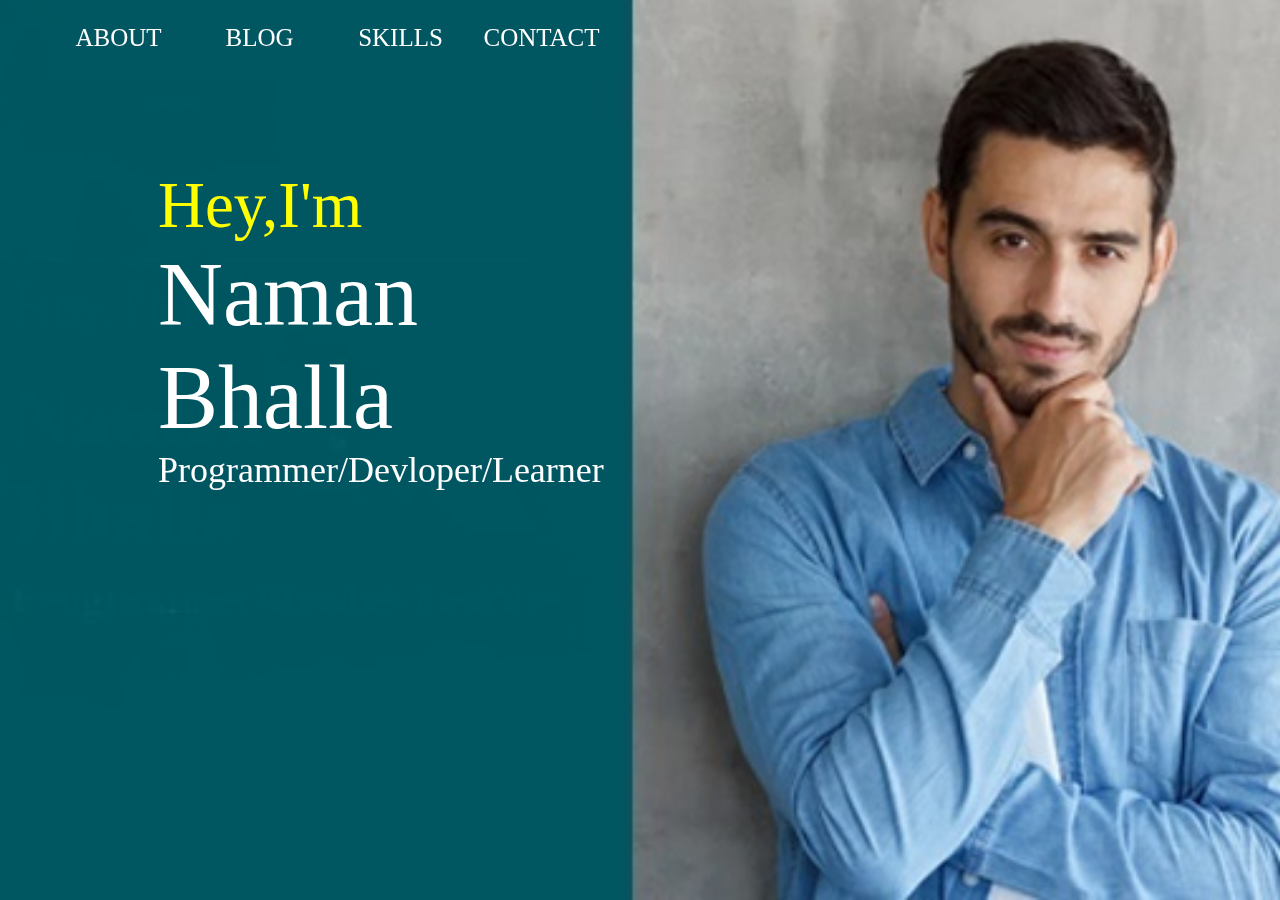
<file: index.html>
<!doctype >
<html>
<head>

<style>
body{
	background:url("background6.jpg")
	center no-repeat;
	background-size:cover ;

	
	
}
.bio{
	
	width:100%;
	height:100px;
	
	  position: fixed;
  
  width: 100%;

	}
.bio ul li{
	float:left;
	margin-left: 0px;
	width:141px;
	list-style:none;
	height:50px;
	
	background-color:#005761;
	color:white;
	font-size:25px;
	text-align:center;
	
 }
 
.active{
	background-color:green;
}
.mainn{
	
	color:white;
}
.main{
	

}
.name{
	margin-top: 160px;
	font-family: "Leelawadee UI";
	color:yellow;
	font-size: 65px;
	margin-left: 150px;
}
.namen{
	font-family: "times new roman";
	color:white;
	font-size: 90px;
	margin-left: 150px;
}
.subnamem{
	font-family: "times new roman";
	color:white;
	font-size: 36px;
	margin-left: 150px;
}
a:link {
  color: white; 
  background-color: transparent; 
  text-decoration: none;
}

a:visited {
  color: white;
  background-color: transparent;
  text-decoration: none;
}

a:hover {
  color: yellow;
  background-color: transparent;
  
}
.side{
	position: absolute;
	top:50%;
	transform: translateY(-50%);

}
.side a{
	background: #e74c3c;
	color: white;
	font-size: 22px;
	display: block;
	width: 130px;
	padding: 12px;
	text-decoration: none;
	margin: 8px;
	color: white;
	border-radius: 6px;
	margin-left: 1470px;

}


</style>
<title> my website</title>
</head>
</body>
	

	<div class="bio">
		<ul>
			<li><a href="aboutt.html">ABOUT</a></li>
			
			<li><a href="self.html">BLOG</a></li>
			
			<li><a href="project.html">SKILLS</a></li>
			<li><a href="contact.html">CONTACT</a></li>
			
		</ul>
			

	
	
		<div class="name">
			Hey,I'm
		</div>
		<div class="namen">
			Naman<br>
			Bhalla
		</div>
		<div class="subnamem">
			Programmer/Devloper/Learner
		</div>

	

	
	

		
</body>


</html>
</file>
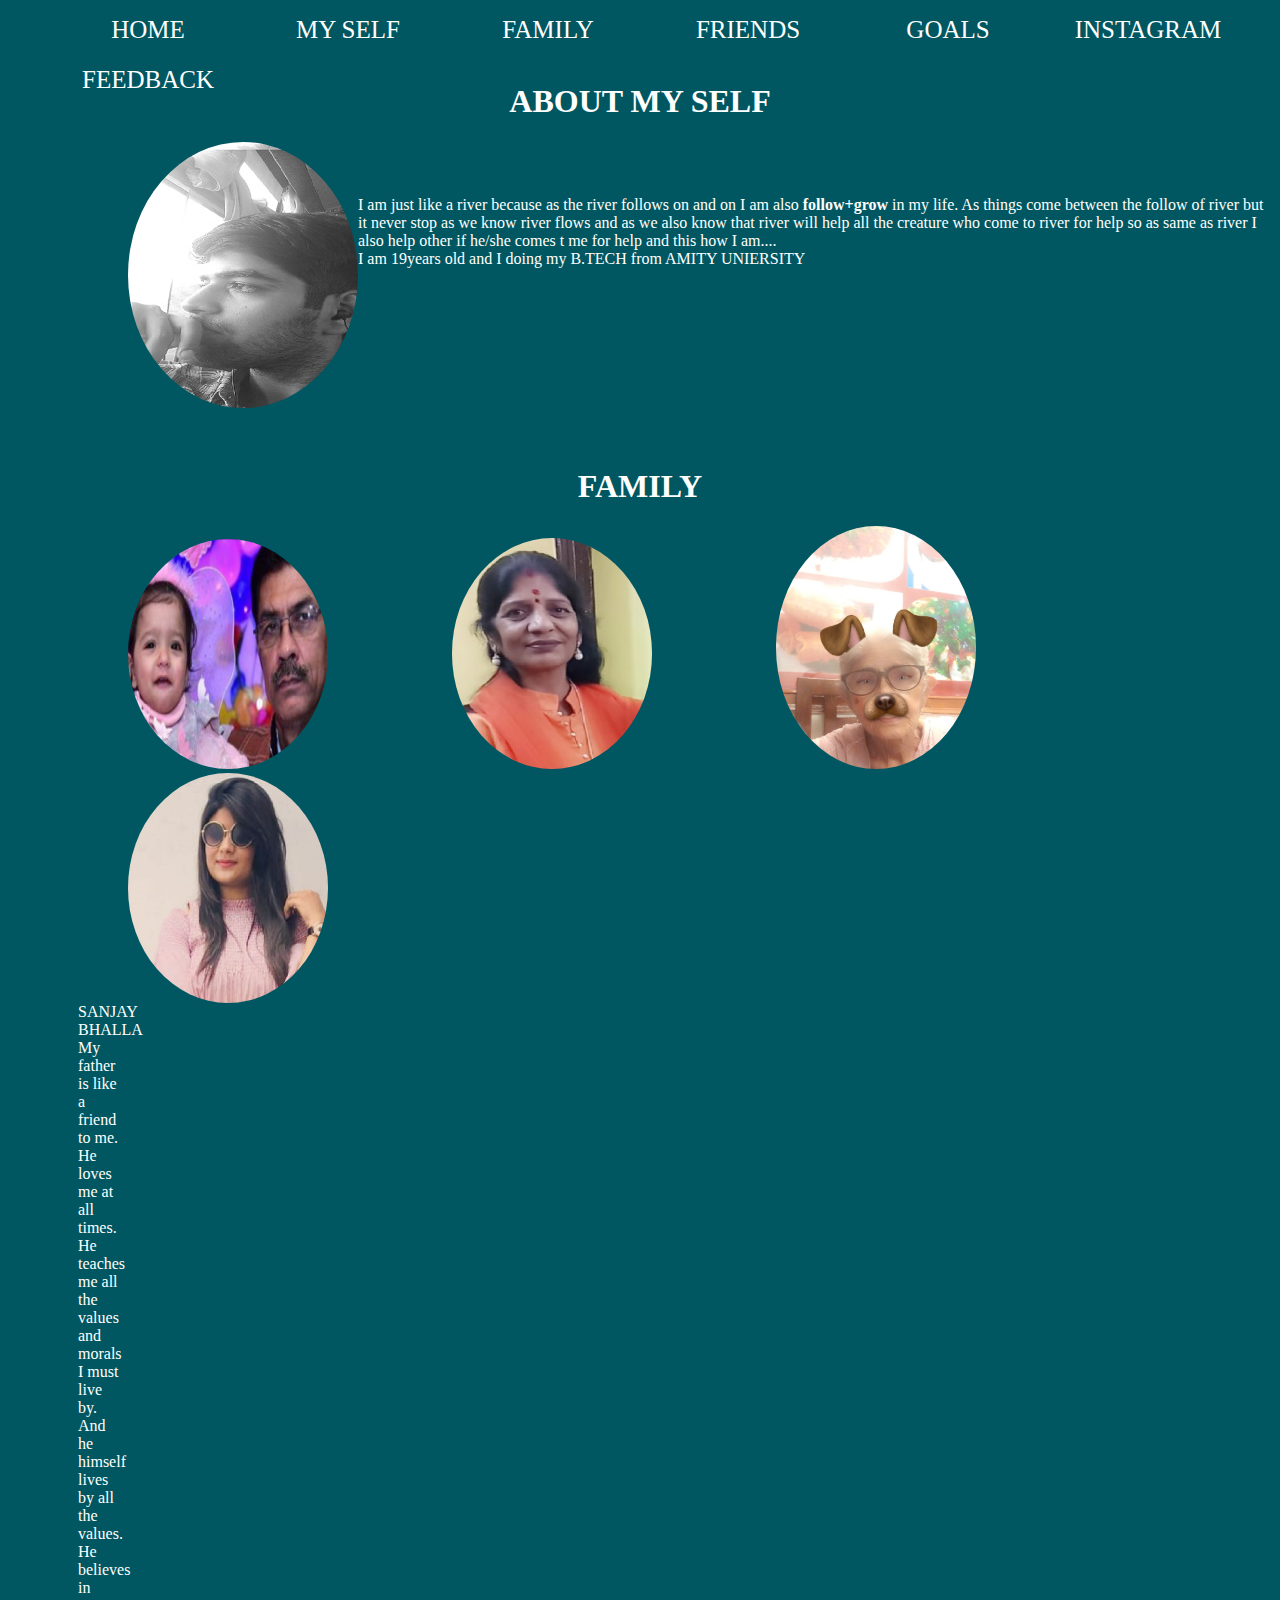
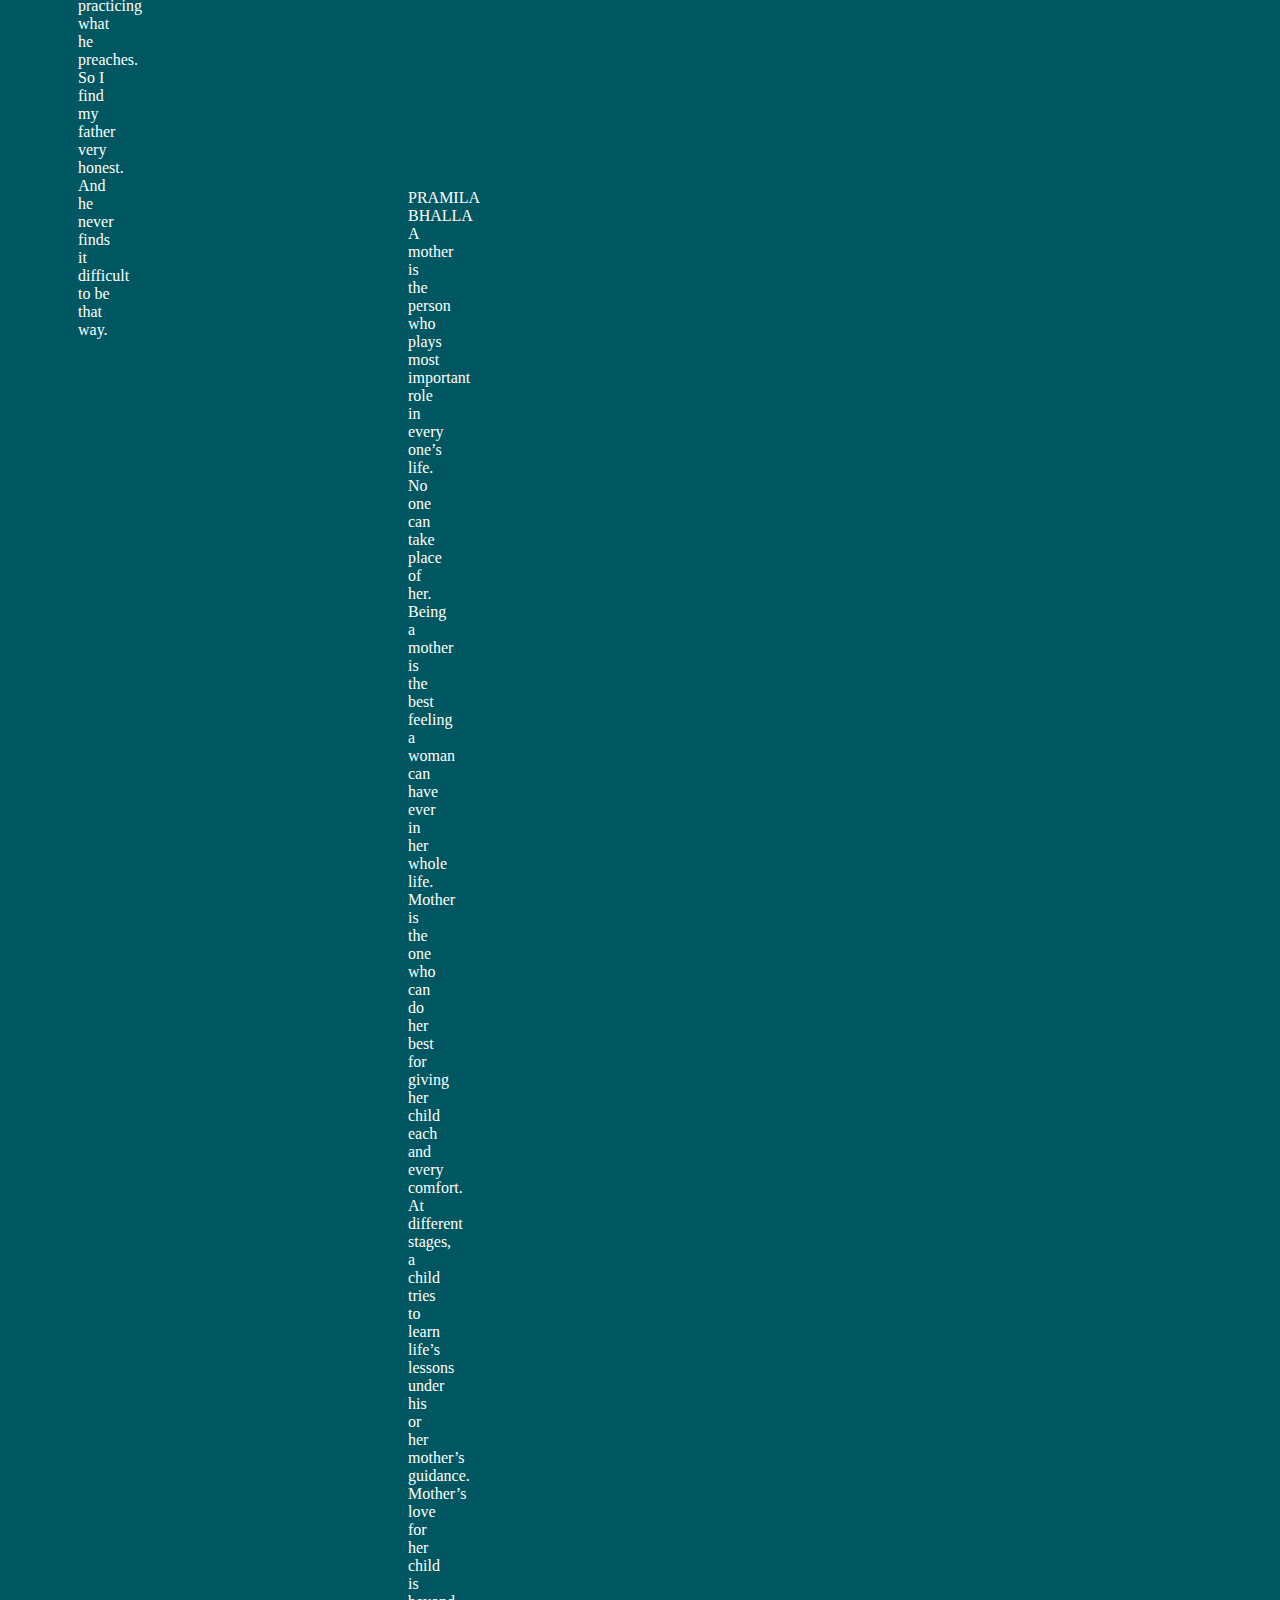
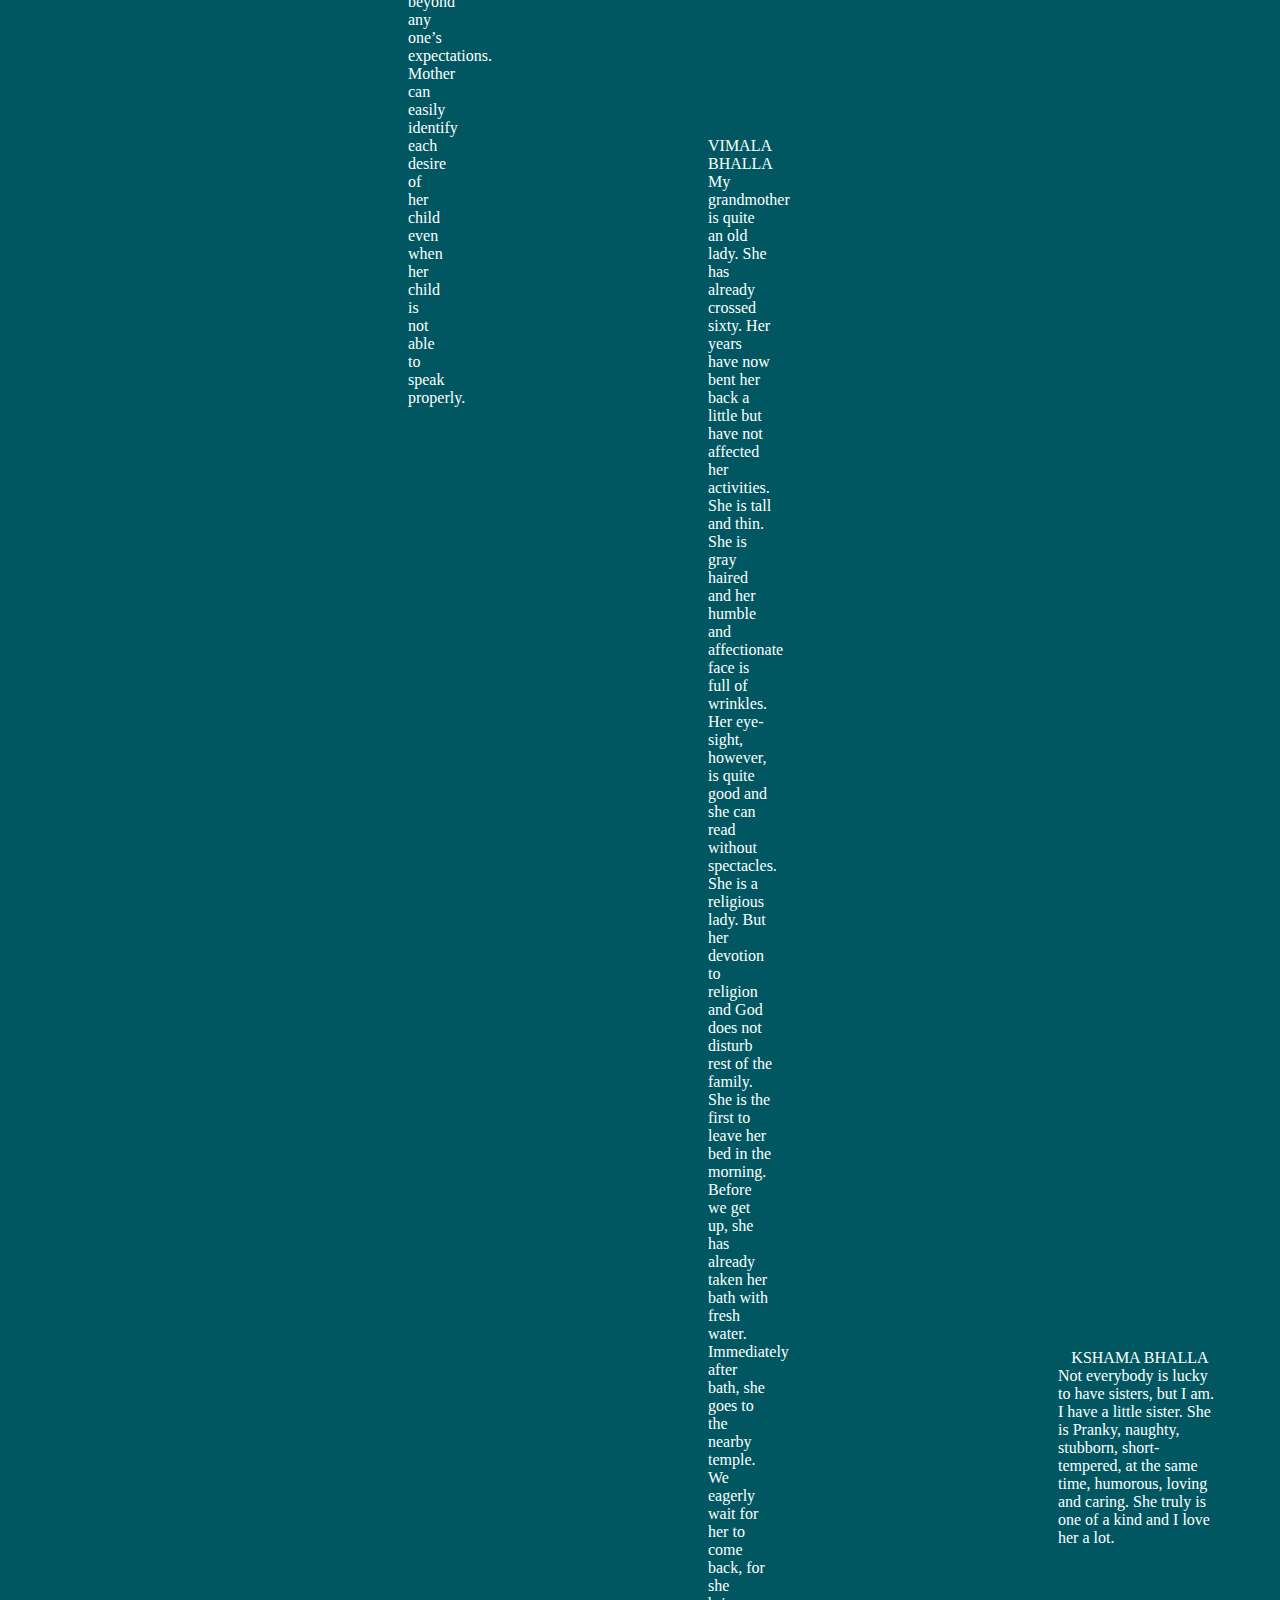
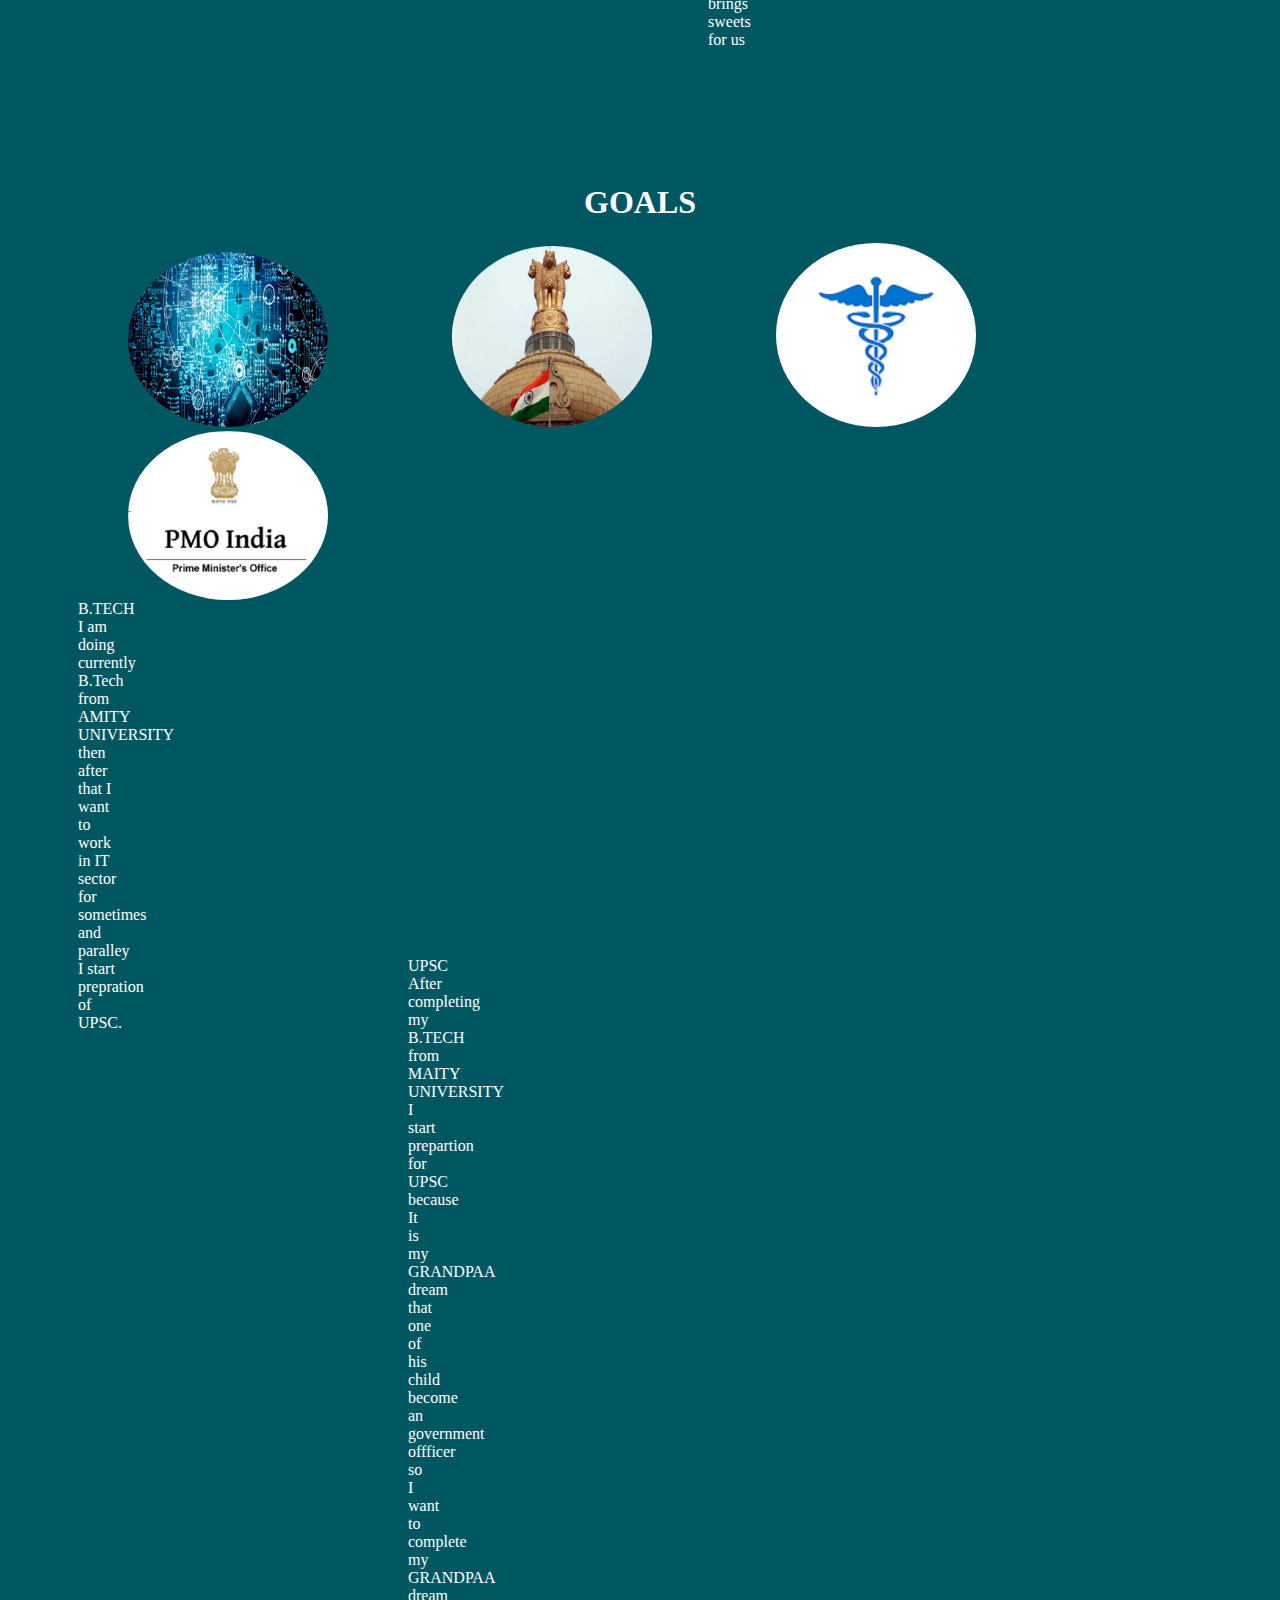
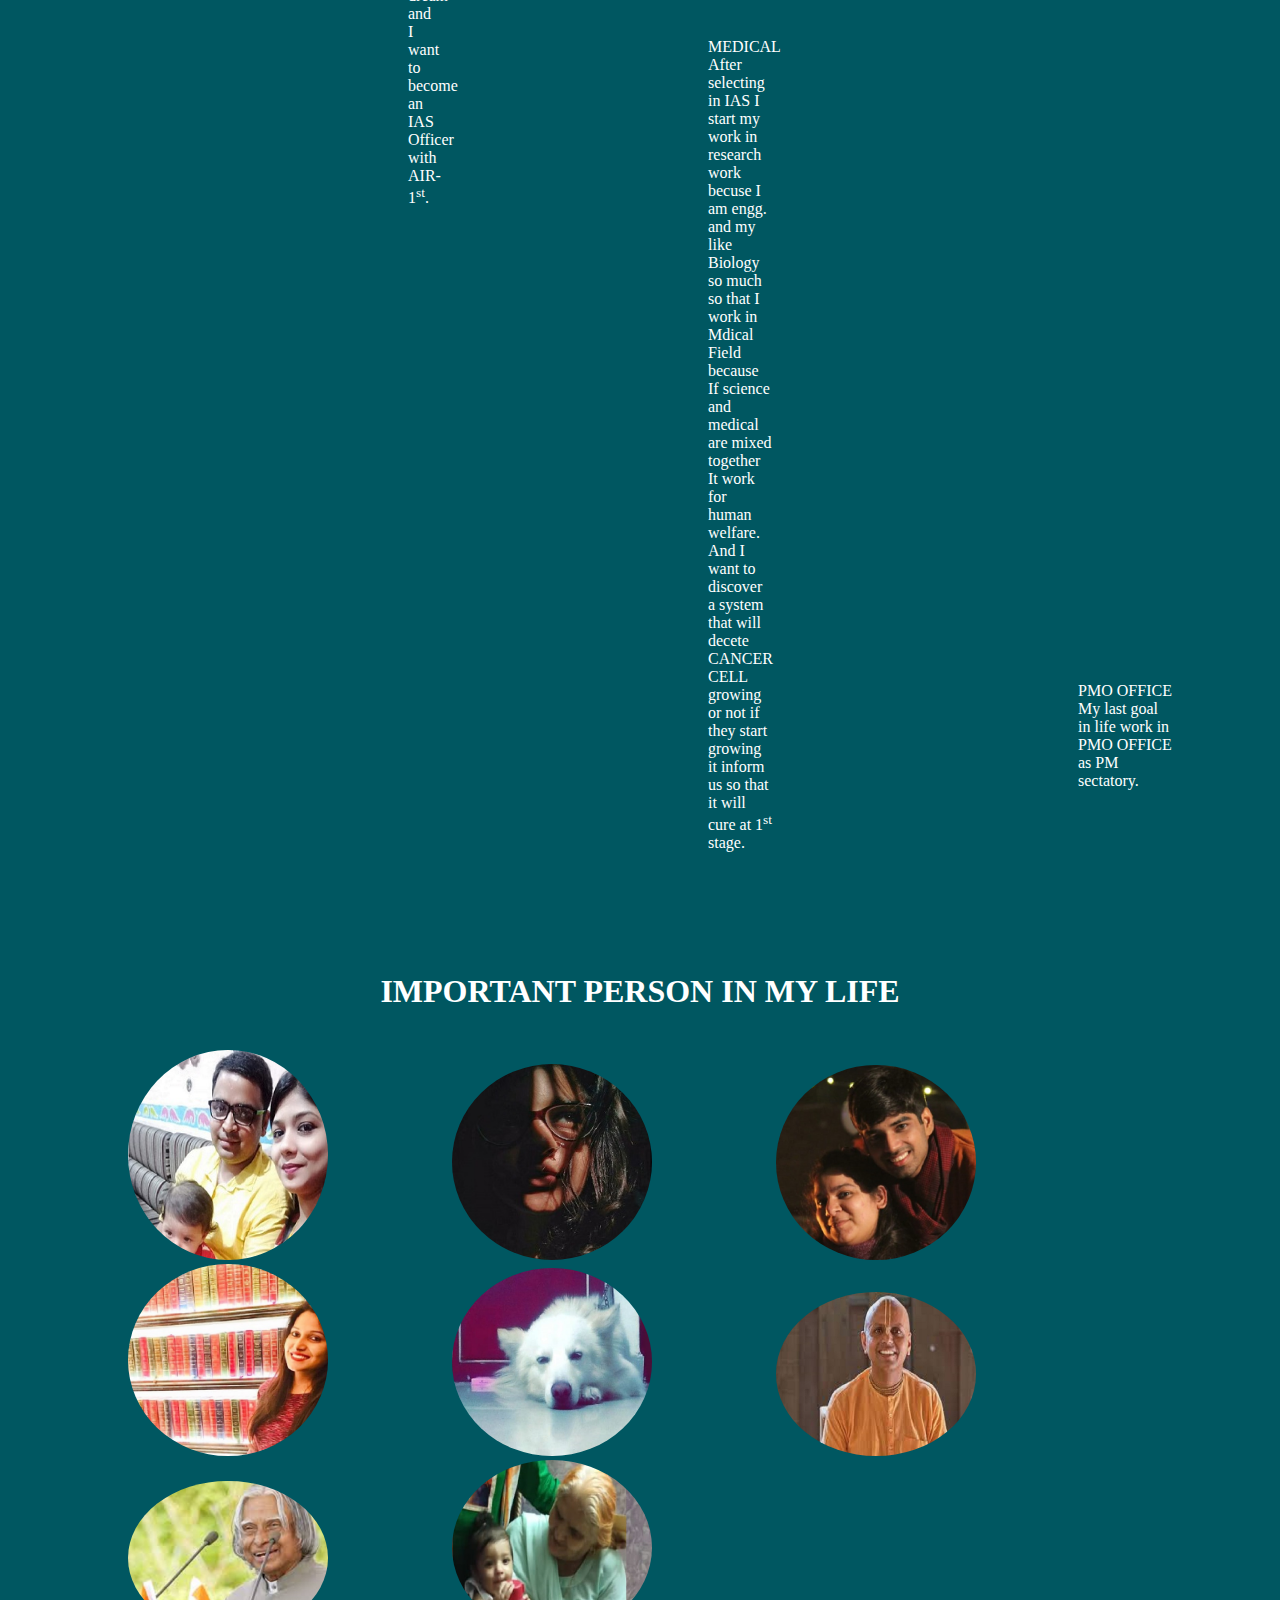
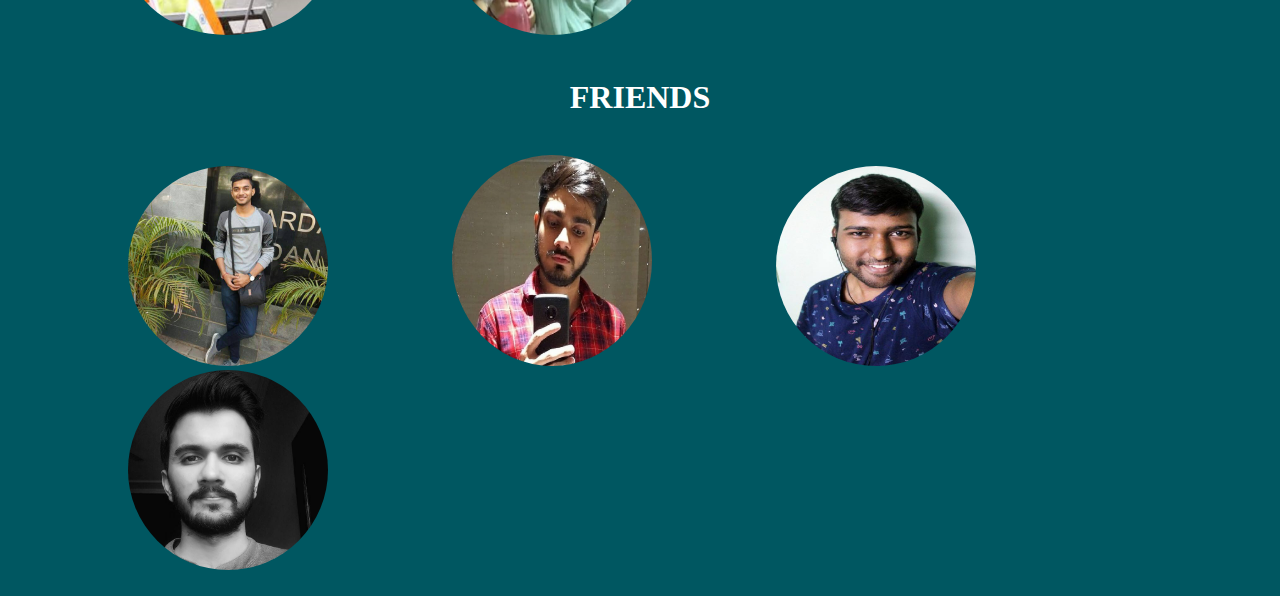
<file: aboutt.html>
<!DOCTYPE>
<html>
<head>
	<link rel="stylesheet" type="text/css" href="templates.css">
	<style >
	body{
		background-color: #005761

	}
	img {
		border-radius: 50%;
		margin-left: 120px;
	}
	.family{
		margin-top: 200px;
	}
	.father{
		margin-left: 70px;
		margin-right: 1150px;
	}
	.mother{
		margin-left:400px;
		margin-right: 850px;
		margin-top: -150px;
	}
	.aboutt{

	}
	.dadi{
		margin-top: -270px;
		margin-left: 700px;
		margin-right: 500px;
	}
	.aunty{
		margin-top: -300px;
		margin-left:1050px;
		margin-right: 50px;
		max-width: 300px;
	}
	.fatherr{
		margin-left: 70px;
		margin-right: 1150px;
	}
	.motherr{
		margin-left:400px;
		margin-right: 850px;
		margin-top: -75px;
	}
	.dadii{
		margin-top: -170px;
		margin-left: 700px;
		margin-right: 500px;
	}
	.auntyy{
		margin-top: -170px;
		margin-left:1070px;
		margin-right:100px;
	}
	.bio ul li{
		width: 200px;
	}
	.bio{
		margin-top: 0px;
	}
	.whole{
		color: white;
	}
	</style>
	<title> about</title>
</head>
<body>
	<div class="whole">
	<div class="bio" id="bio" >
		<ul>
			<li><a href="fronts.html">HOME</a></li>
			<li><a href="#aboutt">MY SELF</a></li>
			<li><a href="#family">FAMILY</a></li>
			<li><a href="#friends">FRIENDS</a></li>
			<li><a href="#goals"> GOALS</a></li>
			<li><a href="https://www.instagram.com/accounts/login/">INSTAGRAM</a></li>
			
			<li><a href="file:///C:/Users/beyond/Desktop/website/gusdjgdkfgk.html">FEEDBACK</a></li>
		</ul>
			
	</div >
	<br>
	<br>
	<br>
	<div class="aboutt" id="aboutt">
		
	<h1> <center>ABOUT MY SELF</center></h1><img src="my.jpeg" style="float: left">
	<p> <br><br><br>I am just like  a river because as the river follows on and on I am also <strong>follow+grow</strong> in my life. As things come between the follow of river but it never stop as we know river flows and as we also know that river will help all the creature who come to river for help so as same as river I also help other if  he/she comes t me for help and this how I am....<br>
		I am 19years old and I doing my B.TECH from AMITY UNIERSITY</p>
		<div class="family">
<h1><center>FAMILY</center></h1>
	
	<img src="papa.jpeg" alt="Avatar" style="width:200px">
	<img src="maa.jpeg" alt="Avatar" style="width:200px">
	<img src="dadi.jpeg" alt="Avatar" style="width:200px">
	<img src="pagal.jpeg" alt="Avatar" style="width:200px"><br>
	<div class="father"><bold><center>SANJAY BHALLA</center></bold>My father is like a friend to me. He loves me at all times. He teaches me all the values and morals I must live by. And he himself lives by all the values. He believes in practicing what he preaches. So I find my father very honest. And he never finds it difficult to be that way.



</div><div class="mother"><bold><center>PRAMILA BHALLA</center></bold>A mother is the person who plays most important role in every one’s life. No one can take place of her. Being a mother is the best feeling a woman can have ever in her whole life. Mother is the one who can do her best for giving her child each and every comfort. At different stages, a child tries to learn life’s lessons under his or her mother’s guidance. Mother’s love for her child is beyond any one’s expectations. Mother can easily identify each desire of her child even when her child is not able to speak properly.



</div>
<div class="dadi"><bold><center>VIMALA BHALLA</center></bold>My grandmother is quite an old lady. She has already crossed sixty. Her years have now bent her back a little but have not affected her activities. She is tall and thin. She is gray haired and her humble and affectionate face is full of wrinkles. Her eye-sight, however, is quite good and she can read without spectacles.


She is a religious lady. But her devotion to religion and God does not disturb rest of the family. She is the first to leave her bed in the morning. Before we get up, she has already taken her bath with fresh water. Immediately after bath, she goes to the nearby temple. We eagerly wait for her to come back, for she brings sweets for us</div>
	<div class="aunty"><bold><center>KSHAMA BHALLA</center></bold>Not everybody is lucky to have sisters, but I am. I have a little sister. She is Pranky, naughty, stubborn, short-tempered, at the same time, humorous, loving and caring. She truly is one of a kind and I love her a lot.</div></div>
<br>
<br>
<br><br>
<br>
<br><br>
<br>
<br><br>
<br>
<br>
<div id="goals">
<h1><center>GOALS</center></h1>
<img src="eng.jpg" alt="Avatar" style="width:200px">
	<img src="upsc.jpg" alt="Avatar" style="width:200px">
	<img src="med.png" alt="Avatar" style="width:200px">
	<img src="pmo.jpg" alt="Avatar" style="width:200px">
	<div class="fatherr"><bold><center>B.TECH</center></bold>I am doing currently B.Tech from AMITY UNIVERSITY then after that I want to work in IT sector for sometimes and paralley I start prepration of UPSC. </div><div class="motherr"><bold><center>UPSC</center></bold>After completing my B.TECH from MAITY UNIVERSITY I start prepartion for UPSC because It is my GRANDPAA dream that one of his child become an government offficer so I want to complete my GRANDPAA dream and I want to become an IAS Officer with AIR-1<sup>st</sup>.

</div>
<div class="dadii"><bold><center>MEDICAL</center></bold>After selecting in IAS I start my work in research work becuse I am engg. and my like Biology so much so that I work in Mdical Field because If science and medical are mixed together It work for human welfare. And I want to discover a system that will decete CANCER CELL growing or not if they start growing it inform us so that it will cure at 1<sup>st</sup> stage.</div>
	<div class="auntyy"><bold><center>PMO OFFICE</center></bold>My last goal in life work in PMO OFFICE as PM sectatory.</div>	</div><br><br><br>	<br><br><br>	<br><br><br>
<h1><center>IMPORTANT PERSON IN MY LIFE</center></h1><br>
<img src="chopra.jpeg" alt="Avatar" style="width:200px">
	<img src="mansi.jpeg" alt="Avatar" style="width:200px">
	<img src="moti.jpeg" alt="Avatar" style="width:200px">
	<img src="chikkubua1.jpeg" alt="Avatar" style="width:200px">
	<img src="jojo.jpeg" alt="Avatar" style="width:200px"><bold>
	<img src="gaur.jpg" alt="Avatar" style="width:200px"><bold>
	<img src="abdul.jpg" alt="Avatar" style="width:200px"><bold>
	<img src="nani.jpeg" alt="Avatar" style="width:200px"><bold>
		<div id="friends">
	<br><h1><center>FRIENDS</center></h1><br>
<img src="sunny.jpeg" alt="Avatar" style="width:200px">
<img src="roo.jpeg" alt="Avatar" style="width:200px">
	<img src="motabhai.jpeg" alt="Avatar" style="width:200px">
	<img src="harshit.jpeg" alt="Avatar" style="width:200px"></div>
<br>
</body>
</html>
</file>
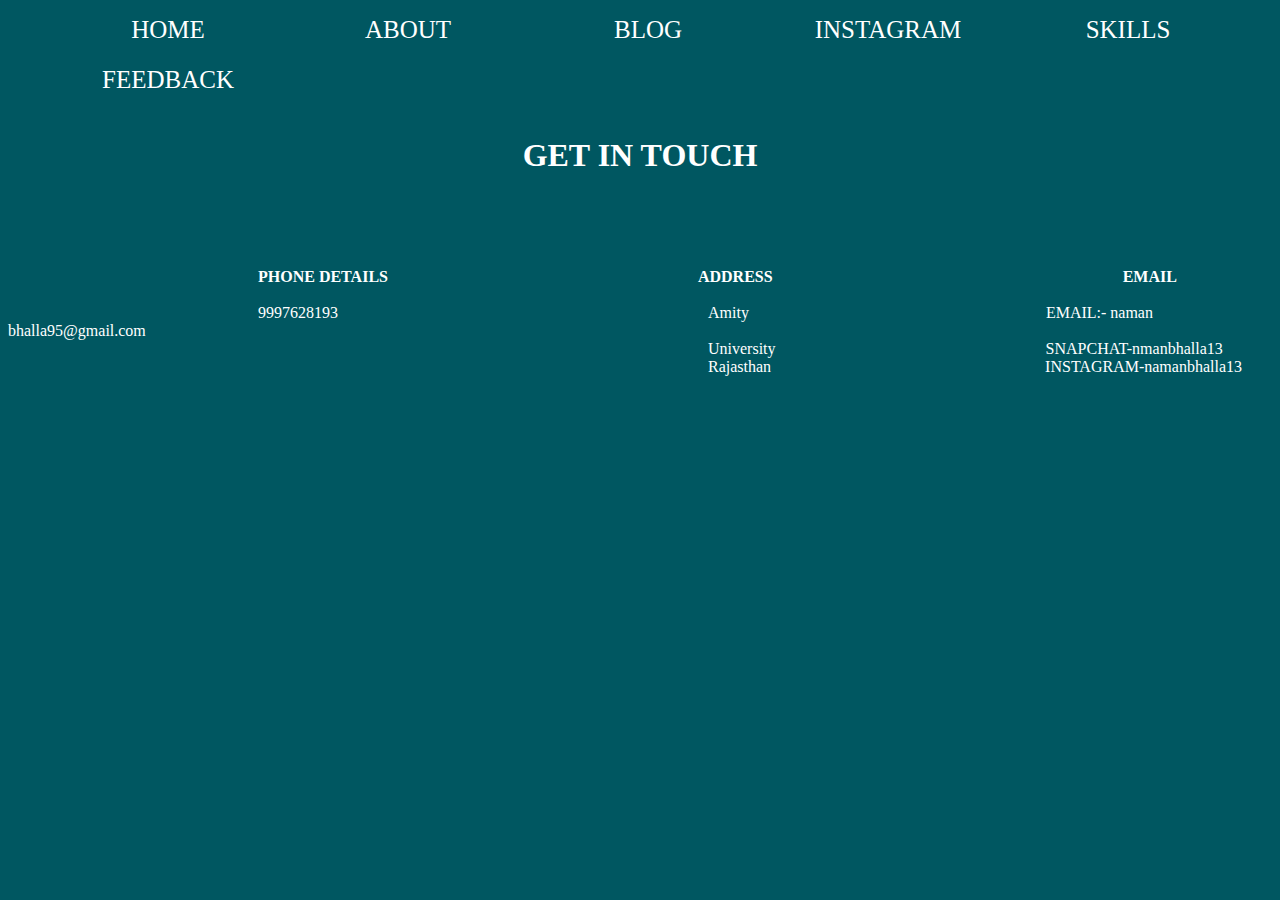
<file: contact.html>
<!DOCTYPE>
<html>
<head>
	<link rel="stylesheet" href="https://use.fontawesome.com/releases/v5.7.0/css/all.css" integrity="sha384-lZN37f5QGtY3VHgisS14W3ExzMWZxybE1SJSEsQp9S+oqd12jhcu+A56Ebc1zFSJ" crossorigin="anonymous">
	<link rel="stylesheet" type="text/css" href="templates.css">
	<title>contact information</title>
	<style >
		body{
			background-color: #005761
		}
		.bio ul li{
	
	width:240px;
	
	}
	

	</style>
</head>
<body>
	<div class="bio">
		<ul>
			<li><a href="fronts.html">HOME</a></li>
			<li><a href="aboutt.html">ABOUT</a></li>
			<!--<li><a>EDUCATION</a></li>-->
			
			<li><a href="self.html">BLOG</a></li>
			<li><a href="https://www.instagram.com/accounts/login/">INSTAGRAM</a></li>
			<li><a href="project.html">SKILLS</a></li>

			
			<li><a href="file:///C:/Users/beyond/Desktop/website/gusdjgdkfgk.html">FEEDBACK</a></li>
		</ul>
			
	</div algin="left">
	<br><br><br><br><br><br>
	<center><h1 style="color: white">GET IN TOUCH</h1></center><br><br>
	<i class='fas fa-address-card' style='font-size:200px;color:	#ADFF2F;margin-left:200px'></i>
	<i class='fas fa-home' style='font-size:200px;color:	#ADFF2F;margin-left: 200px'></i>
	<i class='fas fa-envelope' style='font-size:200px;color:	#ADFF2F;margin-left: 200px'></i>
	<br><br>
	<b><font style="color: white"><font style="margin-left:250px">PHONE DETAILS</font><font style="margin-left:310px">ADDRESS</font><font style="margin-left:350px">EMAIL</font></b><br><br>
	<font style="margin-left:250px">9997628193</font>
	<font style="margin-left: 366px" >
		Amity </font>
	
	<font style="margin-left: 293px"> EMAIL:- naman bhalla95@gmail.com<br>
		<font style="margin-left: 700px" >University</font>
		<font style="margin-left:266px">SNAPCHAT-nmanbhalla13<br></font>
		<font style="margin-left: 700px" >Rajasthan</font>
		<font style="margin-left: 270px">INSTAGRAM-namanbhalla13<br></font>

		<!--<font style="margin-left: 1036px">LINKEDIN-aaa<br></font>-->
		
	</font>
	</font>
</body>
</html>
</file>
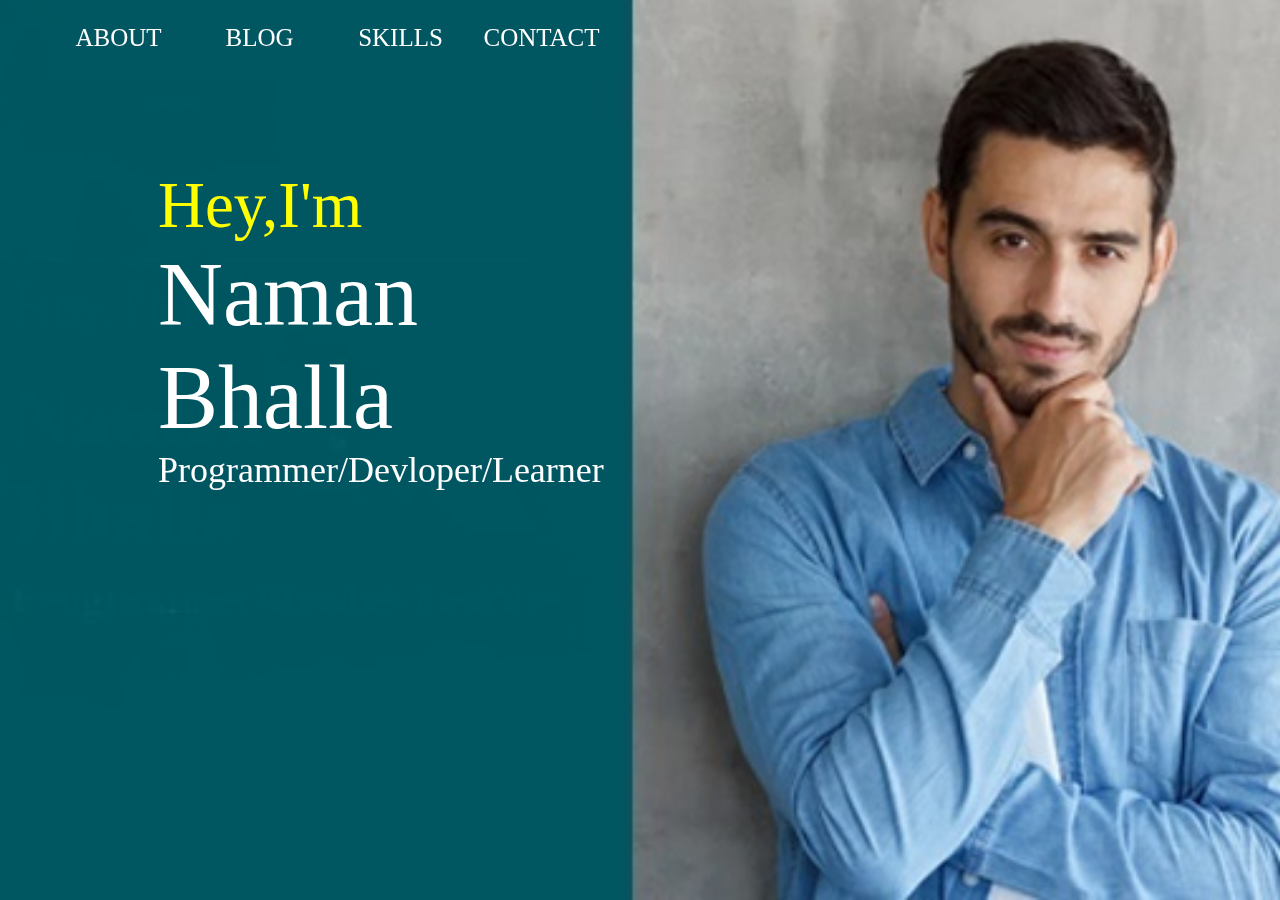
<file: fronts.html>
<!doctype >
<html>
<head>

<style>
body{
	background:url("background6.jpg")
	center no-repeat;
	background-size:cover ;

	
	
}
.bio{
	
	width:100%;
	height:100px;
	
	  position: fixed;
  
  width: 100%;

	}
.bio ul li{
	float:left;
	margin-left: 0px;
	width:141px;
	list-style:none;
	height:50px;
	
	background-color:#005761;
	color:white;
	font-size:25px;
	text-align:center;
	
 }
 
.active{
	background-color:green;
}
.mainn{
	
	color:white;
}
.main{
	

}
.name{
	margin-top: 160px;
	font-family: "Leelawadee UI";
	color:yellow;
	font-size: 65px;
	margin-left: 150px;
}
.namen{
	font-family: "times new roman";
	color:white;
	font-size: 90px;
	margin-left: 150px;
}
.subnamem{
	font-family: "times new roman";
	color:white;
	font-size: 36px;
	margin-left: 150px;
}
a:link {
  color: white; 
  background-color: transparent; 
  text-decoration: none;
}

a:visited {
  color: white;
  background-color: transparent;
  text-decoration: none;
}

a:hover {
  color: yellow;
  background-color: transparent;
  
}
.side{
	position: absolute;
	top:50%;
	transform: translateY(-50%);

}
.side a{
	background: #e74c3c;
	color: white;
	font-size: 22px;
	display: block;
	width: 130px;
	padding: 12px;
	text-decoration: none;
	margin: 8px;
	color: white;
	border-radius: 6px;
	margin-left: 1470px;

}


</style>
<title> my website</title>
</head>
</body>
	

	<div class="bio">
		<ul>
			<li><a href="file:///C:/Users/beyond/Desktop/website/2/aboutt.html">ABOUT</a></li>
			
			<li><a href="file:///C:/Users/beyond/Desktop/website/gallery/self.html">BLOG</a></li>
			
			<li><a href="file:///C:/Users/beyond/Desktop/website/Project/project.html">SKILLS</a></li>
			<li><a href="file:///C:/Users/beyond/Desktop/website/contact/contact.html">CONTACT</a></li>
			
		</ul>
			

	
	
		<div class="name">
			Hey,I'm
		</div>
		<div class="namen">
			Naman<br>
			Bhalla
		</div>
		<div class="subnamem">
			Programmer/Devloper/Learner
		</div>

	

	
	

		
</body>


</html>
</file>
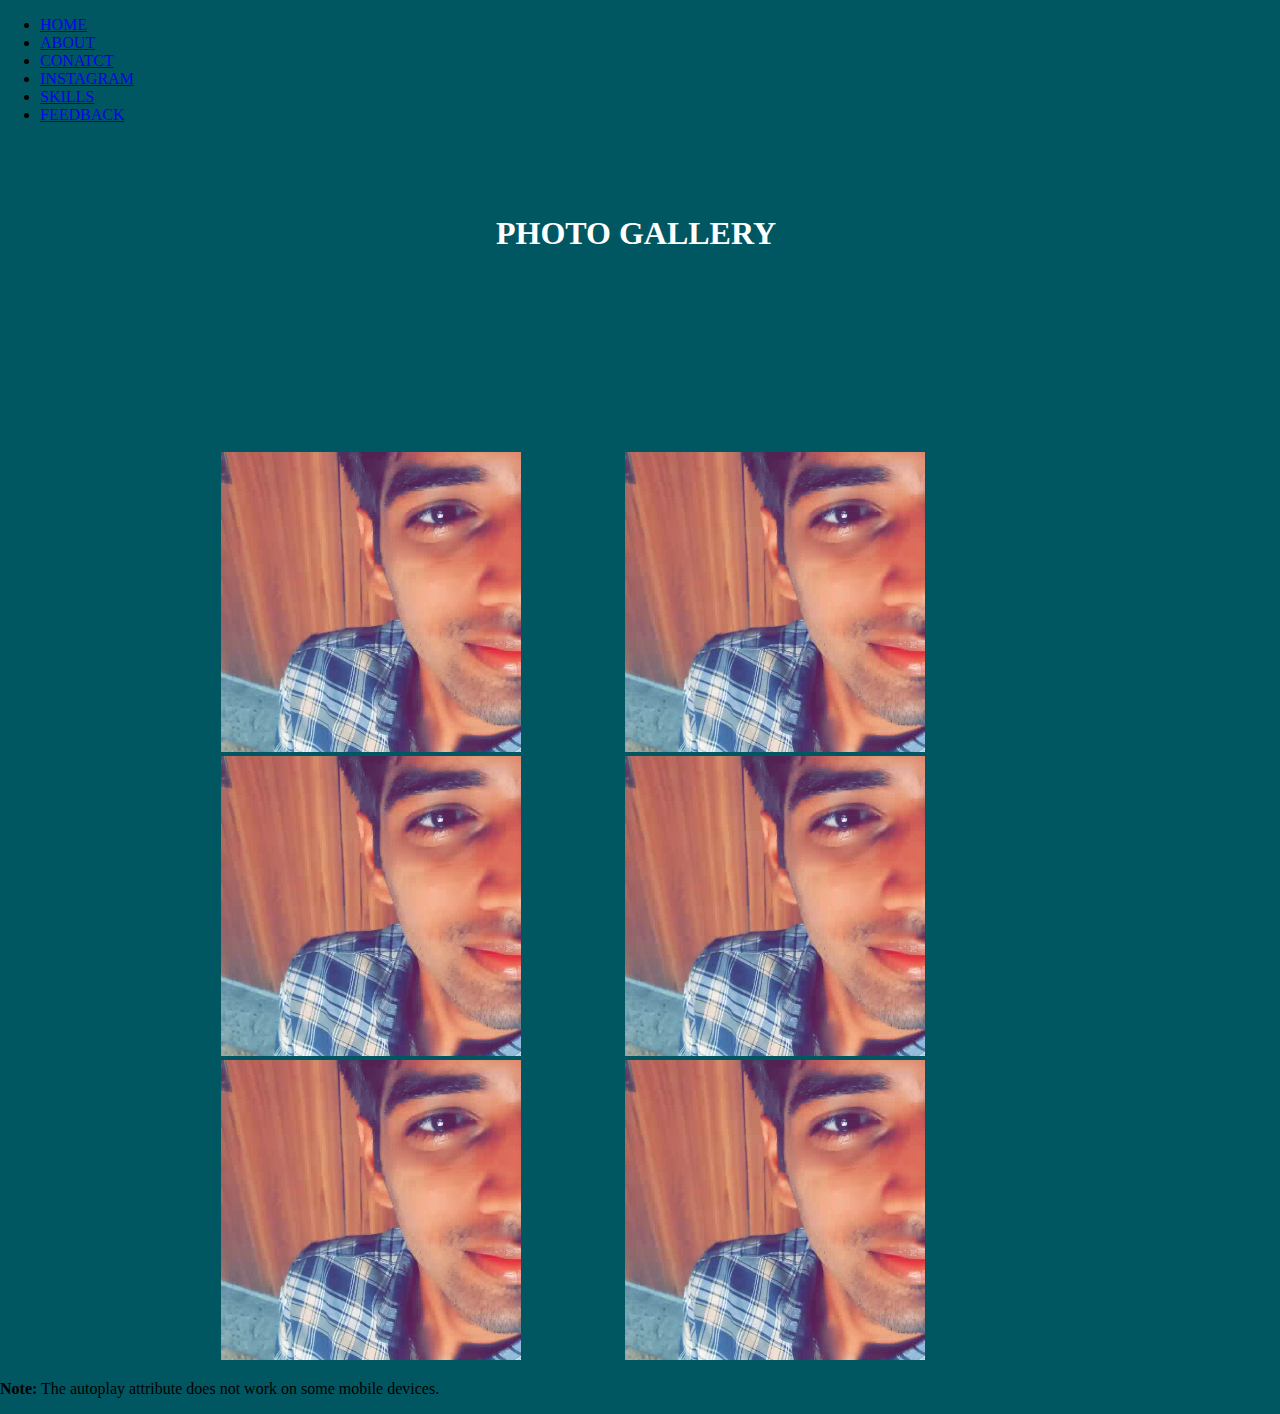
<file: galley.html>
<!DOCTYPE html>
<html>
<head>
	<link rel="stylesheet" type="text/css" href="C:\Users\beyond\Desktop\website\front\templates.css">
	<style >
		body{
			background-color: #005761;
			
			margin-left:0px;
		}
		.hea{
			color: white;
		}
		.vedi{
			margin-top: 200px;
			margin-left : 171px;
		}
		.ved{
			margin-top: 1000px;
			
		}
		.bio ul li{
	
	width:200px;
	
	}
	</style>
</head>

<body>
	<div class="bio">
		<ul>
			<li><a href="file:///C:/Users/beyond/Desktop/website/front/fronts.html">HOME</a></li>
			<li><a href="file:///C:/Users/beyond/Desktop/website/2/aboutt.html">ABOUT</a></li>
			<!--<li><a>EDUCATION</a></li>-->
			<li><a href="file:///C:/Users/beyond/Desktop/website/contact/contact.html">CONATCT</a></li>
			<li><a href="https://www.instagram.com/accounts/login/">INSTAGRAM</a></li>
			<li><a href="file:///C:/Users/beyond/Desktop/website/Project/project.html">SKILLS</a></li>

			
			<li><a href="file:///C:/Users/beyond/Desktop/website/form/form.html">FEEDBACK</a></li>

		</ul></div><br><br><br><center><h1 class="hea">PHOTO GALLERY</h1></center>
<div class="vedi">
<video  id="vedi" 
width="400px" height="300px" autoplay >
  <source src="2.mp4" type="video/mp4">
   <source src="movie.ogg" type="video/ogg">
  Your browser does not support the video tag.
</video>
<video  id="vedi" 
width="400px" height="300px" autoplay >
  <source src="2.mp4" type="video/mp4">
   <source src="movie.ogg" type="video/ogg">
  Your browser does not support the video tag.
</video>
<video  id="vedi" 
width="400px" height="300px" autoplay >
  <source src="2.mp4" type="video/mp4">
   <source src="movie.ogg" type="video/ogg">
  Your browser does not support the video tag.
</video>
<video  id="vedi" 
width="400px" height="300px" autoplay >
  <source src="2.mp4" type="video/mp4">
   <source src="movie.ogg" type="video/ogg">
  Your browser does not support the video tag.
</video>
<video  id="vedi" 
width="400px" height="300px" autoplay >
  <source src="2.mp4" type="video/mp4">
   <source src="movie.ogg" type="video/ogg">
  Your browser does not support the video tag.
</video>
<video  id="vedi" 
width="400px" height="300px" autoplay >
  <source src="2.mp4" type="video/mp4">
   <source src="movie.ogg" type="video/ogg">
  Your browser does not support the video tag.
</video>
</div>

<p><b>Note:</b> The autoplay attribute does not work on some mobile devices.</p>

</body>
</html>
</file>
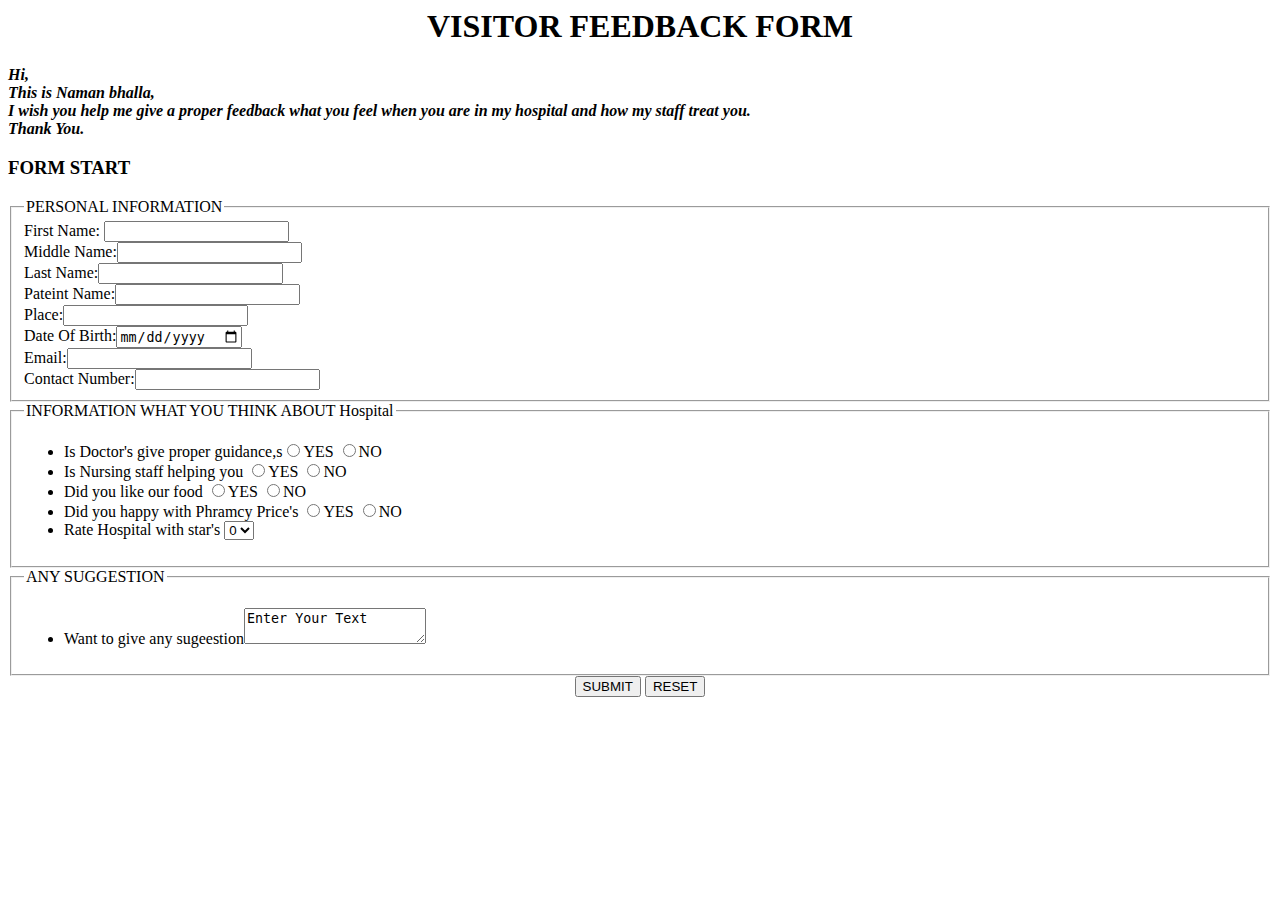
<file: gusdjgdkfgk.html>
<!DOCTYPE>
<html>
<head>
	<!-- AUTHOR NAME-NAMAN BHALLA
		DATE-15-FEBUARY-2019
		OBJECTIVE-FORM STYLING-->
	<title>feedback form</title>
</head>
<body>
	<h1><center>VISITOR FEEDBACK FORM</center></h1>
	<b><i>Hi,<br>
	This is Naman bhalla,<br>
	I wish you help me give  a proper feedback what you feel when you are in my hospital and how my staff treat you.<br>
	Thank You.<br></i></b>
	<h3> FORM START</h3>
	<form action="">
		<fieldset>
			<legend>PERSONAL INFORMATION</legend>
				<label for="first_name">First Name:</label>
				<input type="text" name="first_name" width=100><br>
				<label for="middle_name">Middle Name:</label><input type="text" name="middle_name"><br>
				<label for="last_name">Last Name:</label><input type="text" name="last_name"><br>
				<label for="pateintname">Pateint Name:</label><input type="text" name="pateintname"><br>
				<label for="place">Place:</label><input type="text" name="place"><br>
				<label for="dob">Date Of Birth:</label><input type="date" name="dob"><br>
				<label for="email">Email:</label><input type="email" name="email"><br>
				<label for="numbers">Contact Number:</label><input type="number" name="numbers">
		</fieldset>
		<fieldset>
			<legend>INFORMATION WHAT YOU THINK ABOUT Hospital</legend>
			<ul>
				
				<li>Is  Doctor's give proper guidance,s<input type="radio" name="dylmc" value="yes" >YES <input type="radio" name="dylmc" value="no" >NO</li>
				<li>Is Nursing staff helping you <input type="radio" name="dylmp" value="yes" >YES <input type="radio" name="dylmp" value="no" >NO </li>
				<li>Did you like our food <input type="radio" name="dylmhp" value="yes" >YES <input type="radio" name="dylmhp" value="no" >NO </li>
				<li>Did you happy with Phramcy Price's <input type="radio" name="iion" value="yes" >YES <input type="radio" name="iion" value="no" >NO </li>
				<li>Rate Hospital with star's <select name="hmdylirws">
					<option value="0">0</option>
					<option value="1">1</option>
					<option value="2">2</option>
					<option value="3">3</option>
					<option value="4">4</option>
					<option value="5" >5</option>
				</select></li>


		</fieldset>
		
		<fieldset>
			<legend>ANY SUGGESTION</legend>
			<ul>
				<li>Want to give any sugeestion<textarea name="wtgas" rows="2" cols="20">Enter Your Text</textarea></li>
		</fieldset>
		<center><input type="submit" onclick="alert('REALLY WANT TO SUBMIT')" value="SUBMIT">
		<input type="RESET" onclick="alert('WANT TO RESET')" value="RESET"></center>
	</form>
</body>
</html>
</file>
<file: templates.css>
a:link {
  color: white; 
  background-color: transparent; 
  text-decoration: none;
}

a:visited {
  color: white;
  background-color: transparent;
  text-decoration: none;
}

a:hover {
  color: yellow;
  background-color: transparent;
  
}
.bio{
	
	width:100%;
	height:100px;
	
	  position: absolute;
	  top:0px;
	}
.bio ul li{
	float:left;
	margin-left: 0px;
	width:141px;
	list-style:none;
	height:50px;
	
	background-color:#005761;
	color:white;
	font-size:25px;
	text-align:center;
	
 }
 
.active{
	background-color:green;
}
.mainn{
	
	color:white;
}
.main{
	

}
</file>
